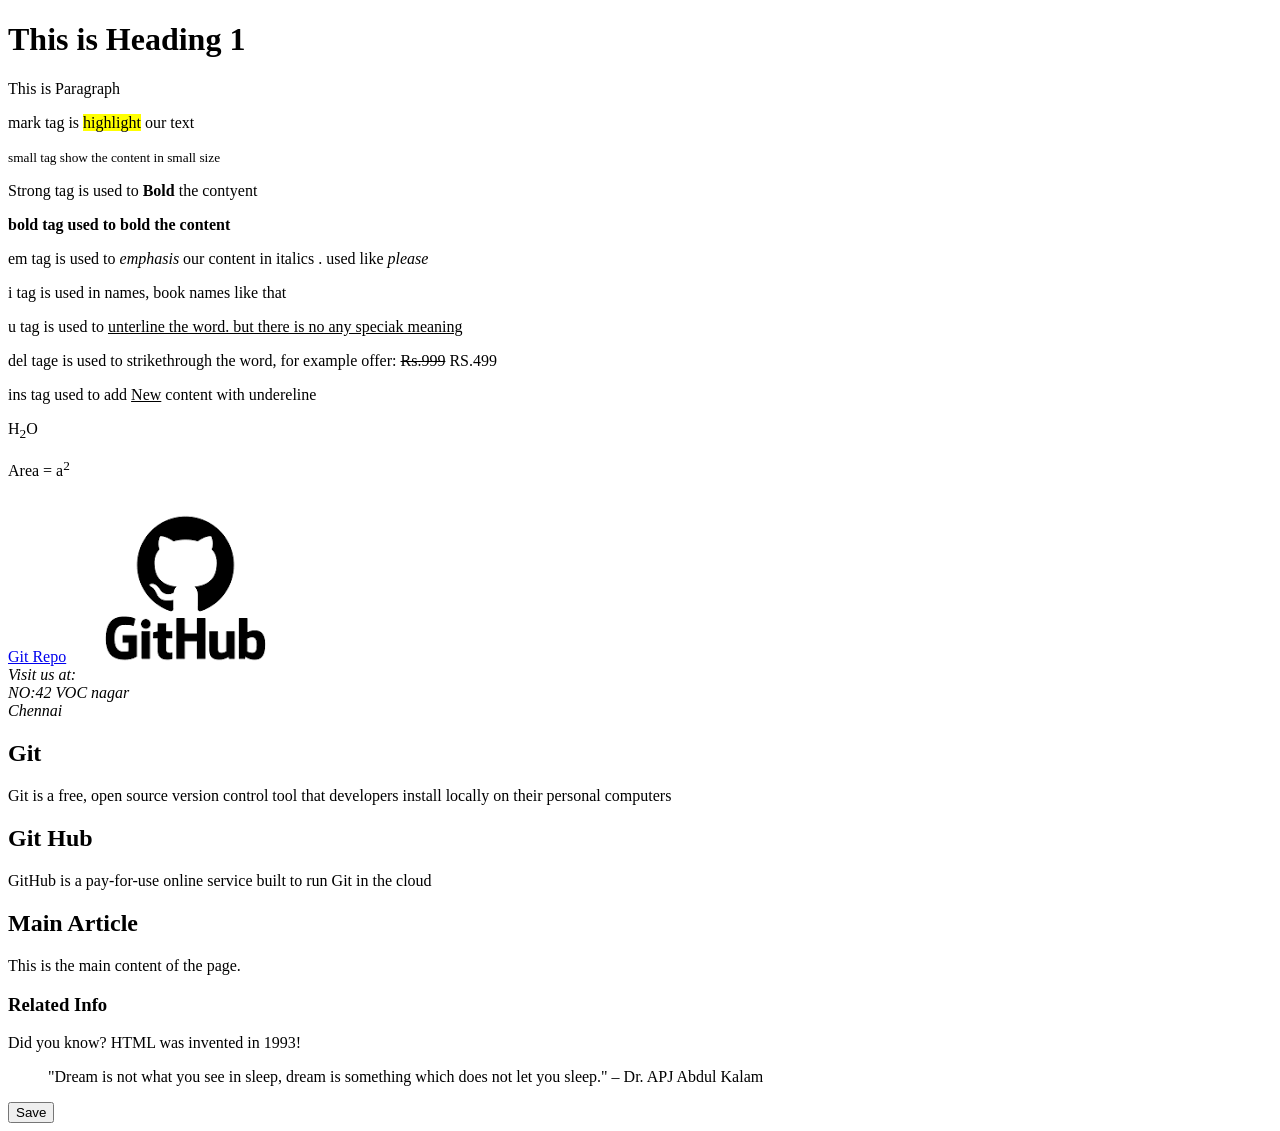
<file: index.html>
<!DOCTYPE html>  <!-- document type -->
<html lang="en">
<head>
    <meta charset="UTF-8">
    <meta name="viewport" content="width=device-width, initial-scale=1.0">
    <title>HTML</title>
</head>
<body>
<!-- Headings, Paragraphs, Text Formatting -->
<!-- h1 to h6 -->
<h1> This is Heading 1</h1> 
<!-- paragraph -->
<p> This is Paragraph </p>

<!-- used to highlight text with a yellow background -->
<p>mark tag is <mark>highlight</mark> our text</p>

<!-- to show text in a smaller size. side notes or less important info.  -->
<small>
    small tag show the content in small size
</small>

<!-- to make text bold . Important meaning. To show very important text (like warnings) -->
<p>Strong tag is used to <strong>Bold</strong> the contyent</p>

 <!-- bold the text -->
 <b> bold tag used to bold the content</b>

 <!-- show important text with emphasis.italics.  To show importance in tone (like "please!") -->
 <p>em tag is used to <em>emphasis</em> our content in italics . used like <em>please</em> </p>

 <!-- used to make text italic. like names -->
  <p>i tag is used in names, book names like that </p>

  <!-- used to underline text .no spl meaning  -->
   <p>u tag is used to <u>unterline the word. but there is no any speciak meaning</u></p>

<!-- used to delete(strikethrough) the word  -->
 <p>del tage is used to strikethrough the word, for example offer: <del> Rs.999</del> RS.499</p>
 <!-- Used to show added/inserted text with underline -->
  <p>ins tag used to add <ins>New</ins> content with undereline</p>
<!-- Subscript is Used to display small text below the baseline. -->
<p>H<sub>2</sub>O</p>
<!-- Superscript is Used to display small text above the line -->
<p>Area = a<sup>2</sup></p>

































    <!-- used for break -->
    <br> 

    <!-- hyperlink inks are defined with the <a> tag -->
    <a href="https://github.com/AiswaryalakshmiG">Git Repo</a> 
    <img src="github.png" alt="github image">

    <!-- info about author -->
    <address>
        Visit us at:<br>
        NO:42 VOC nagar<br>
        Chennai
    </address>

    <!-- creating independent, self-contained content -->
    <article>
        <h2>Git </h2>
        <p>Git is a free, open source version control tool that developers install locally on their personal computers</p>
    </article>

    <article>
        <h2>Git Hub</h2>
        <p>GitHub is a pay-for-use online service built to run Git in the cloud</p>
    </article>

    <!-- show the main content of the web page. content must be page-specific, unique-->
    <main>
        <h2>Main Article</h2>
        <p>This is the main content of the page.</p>
      </main>
      
      <!-- aside shows extra information related to the main content. like ads -->
      <aside>
        <h3>Related Info</h3>
        <p>Did you know? HTML was invented in 1993!</p>
      </aside>
      
     
    
       <!-- blockquote used to show a long quotation from another source. like book, speech -->
        <blockquote>
            "Dream is not what you see in sleep, dream is something which does not let you sleep." – Dr. APJ Abdul Kalam        
        </blockquote>

        <button type="submit" name="save" value="yes" onclick="alert('Saved!')">
            Save
          </button>

</body>
</html>






<!-- <!DOCTYPE html>
<html>
<head>
  <title>HTML Full Tag Demo</title>
  <meta charset="UTF-8">
  <meta name="description" content="All HTML tags demo">
  <meta name="viewport" content="width=device-width, initial-scale=1.0">
  <style>
    body { font-family: Arial; background-color: #f0f0f0; }
  </style>
  <script>
    function showAlert() {
      alert("Script tag used!");
    }
  </script>
</head>
<body onload="showAlert()">

✅ Used: <!DOCTYPE>, <html>, <head>, <title>, <meta>, <style>, <script>, <body>
✅ 2. Headings, Paragraphs, Text Formatting

  <h1>Main Heading (h1)</h1>
  <h2>Sub Heading (h2)</h2>
  <p>This is a <strong>paragraph</strong> with <em>emphasis</em>, 
  <mark>highlighted text</mark>, and <small>small text</small>.</p>
  <p><b>Bold</b>, <i>Italic</i>, <u>Underline</u>, <del>Deleted</del>, 
  <ins>Inserted</ins>, <sub>Subscript</sub>, <sup>Superscript</sup></p>

✅ Used: h1 to h6, p, strong, em, mark, small, b, i, u, del, ins, sub, sup
✅ 3. Lists & Links

  <ul>
    <li>Unordered List Item</li>
    <li>Another Item</li>
  </ul>

  <ol>
    <li>Ordered List Item</li>
  </ol>

  <a href="https://www.google.com" target="_blank">Google Link</a>

✅ Used: ul, ol, li, a
✅ 4. Images, Audio, Video

  <img src="https://via.placeholder.com/150" alt="Sample Image" />
  <audio controls>
    <source src="sample.mp3" type="audio/mpeg" />
    Your browser does not support audio.
  </audio>
  <video width="320" height="240" controls>
    <source src="sample.mp4" type="video/mp4" />
    Your browser does not support video.
  </video>

✅ Used: img, audio, video, source
✅ 5. Tables

  <table border="1">
    <caption>Sample Table</caption>
    <thead>
      <tr><th>Name</th><th>Age</th></tr>
    </thead>
    <tbody>
      <tr><td>Aiswarya</td><td>22</td></tr>
    </tbody>
    <tfoot>
      <tr><td colspan="2">Footer</td></tr>
    </tfoot>
  </table>

✅ Used: table, caption, thead, tbody, tfoot, tr, th, td
✅ 6. Forms

  <form action="/submit" method="post">
    <label for="name">Name:</label>
    <input type="text" id="name" name="name" /><br>
    <input type="submit" value="Submit" />
    <input type="reset" value="Reset" />
    <fieldset>
      <legend>Details</legend>
      <textarea name="message"></textarea><br>
      <select>
        <option value="one">One</option>
        <option value="two">Two</option>
      </select>
    </fieldset>
  </form>

✅ Used: form, label, input, textarea, button, select, option, fieldset, legend
✅ 7. Semantic Elements

  <header><h1>Header Section</h1></header>
  <nav><a href="#">Home</a> | <a href="#">About</a></nav>
  <main>
    <article>
      <h2>Article Title</h2>
      <p>Article content...</p>
    </article>
    <section>
      <h3>Section Title</h3>
      <p>Section content...</p>
    </section>
    <aside>
      <p>Sidebar content</p>
    </aside>
  </main>
  <footer>Footer Content</footer>

✅ Used: header, nav, main, article, section, aside, footer
✅ 8. Miscellaneous

  <hr>
  <br>
  <abbr title="World Health Organization">WHO</abbr>
  <address>Chennai, Tamil Nadu</address>
  <code>console.log("Hello");</code>
  <pre>
    Line 1
    Line 2
  </pre>
  <progress value="70" max="100"></progress>
  <meter value="8" min="0" max="10"></meter>
  <details>
    <summary>Click to expand</summary>
    Hidden content
  </details>

✅ Used: hr, br, abbr, address, code, pre, progress, meter, details, summary
✅ 9. Entities and Symbols

  <p>&copy; 2025 All rights reserved</p>
  <p>&hearts; &euro; &yen; &lt; &gt; &amp;</p>

✅ Used: HTML entities like &copy;, &lt;, etc.
✅ 10. Close Tags

</body>
</html>

 -->
</file>
